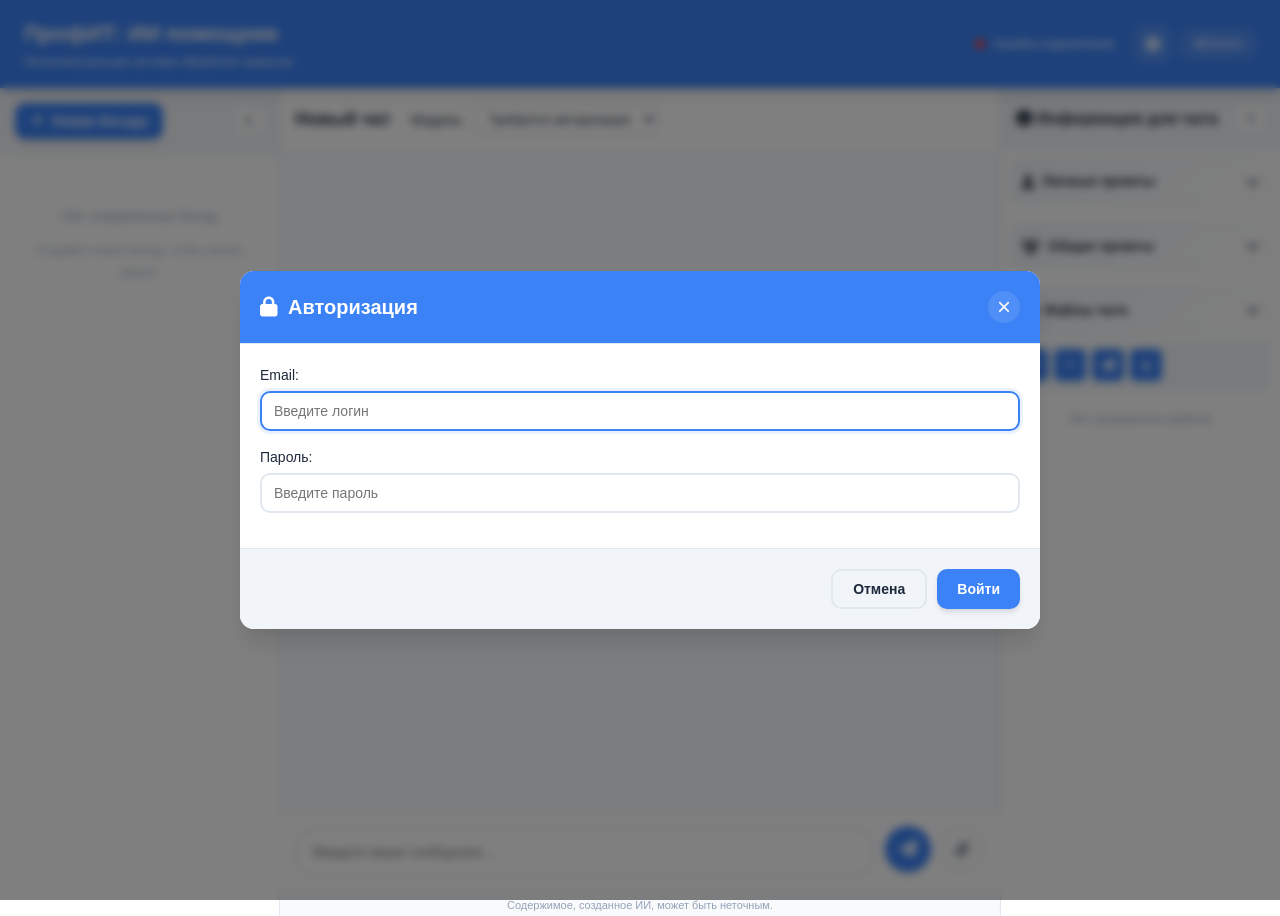
<file: index.html>
<!DOCTYPE html>
<html lang="ru">
<head>
    <meta charset="UTF-8">
    <meta name="viewport" content="width=device-width, initial-scale=1.0">
    <title>ПрофИТ: ИИ помощник</title>
    <link rel="stylesheet" href="style.css">
    <link rel="stylesheet" href="https://cdnjs.cloudflare.com/ajax/libs/font-awesome/6.0.0/css/all.min.css">
    <script src="https://code.jquery.com/jquery-3.6.0.min.js"></script>
</head>
<body>
    <!-- Модальное окно авторизации -->
    <div id="authModal" class="modal-overlay">
        <div class="modal-content">
            <div class="modal-header">
                <h2><i class="fas fa-lock"></i> Авторизация</h2>
                <button class="close-btn" onclick="hideAuthModal()">&times;</button>
            </div>
            <div class="modal-body">
                <div class="form-group">
                    <label>Email:</label>
                    <input type="text" id="loginInput" class="form-input" placeholder="Введите логин">
                </div>
                <div class="form-group">
                    <label>Пароль:</label>
                    <input type="password" id="passwordInput" class="form-input" placeholder="Введите пароль">
                </div>
                <div id="authMessage" class="auth-message" style="display: none;"></div>
            </div>
            <div class="modal-footer">
                <button class="btn btn-secondary" onclick="hideAuthModal()">Отмена</button>
                <button class="btn btn-primary" onclick="performLogin()">Войти</button>
            </div>
        </div>
    </div>

    <!-- Модальное окно удаления чата -->
    <div id="deleteModal" class="modal-overlay">
        <div class="modal-content">
            <div class="modal-header">
                <h2><i class="fas fa-trash-alt"></i> Удаление чата</h2>
                <button class="close-btn" onclick="hideDeleteModal()">&times;</button>
            </div>
            <div class="modal-body">
                <p>Вы уверены, что хотите удалить чат <strong id="deleteChatName"></strong>?</p>
                <p class="warning-text">Это действие нельзя отменить.</p>
            </div>
            <div class="modal-footer">
                <button class="btn btn-secondary" onclick="hideDeleteModal()">Отмена</button>
                <button class="btn btn-danger" onclick="confirmDeleteChat()">Удалить</button>
            </div>
        </div>
    </div>

    <!-- Модальное окно настроек -->
    <div id="settingsModal" class="modal-overlay">
        <div class="modal-content">
            <div class="modal-header">
                <h2><i class="fas fa-cog"></i> Настройки системы</h2>
                <button class="close-btn" onclick="closeSettings()">&times;</button>
            </div>
            <div class="modal-body">
                <div class="settings-section">
                    <h3>Внешний вид</h3>
                    <div class="form-group">
                        <label>Тема интерфейса:</label>
                        <div class="theme-switcher-inline">
                            <button id="lightThemeBtnSettings" class="theme-btn-inline active" onclick="setTheme('light')">
                                <i class="fas fa-sun"></i> Светлая
                            </button>
                            <button id="darkThemeBtnSettings" class="theme-btn-inline" onclick="setTheme('dark')">
                                <i class="fas fa-moon"></i> Темная
                            </button>
                        </div>
                    </div>
                    <div class="form-group">
                        <label>Размер шрифта:</label>
                        <div class="slider-container">
                            <span>14px</span>
                            <input type="range" class="slider" min="12" max="20" value="14" oninput="document.documentElement.style.setProperty('--font-size', this.value + 'px')">
                            <span>20px</span>
                        </div>
                    </div>
                </div>
                <div class="settings-section">
                    <h3>Параметры модели</h3>
                    <p>Настройте параметры генерации для каждой модели</p>
                    <div id="serverSettingsContainer">Загрузка настроек с сервера...</div>
                </div>
            </div>
            <div class="modal-footer">
                <button class="btn btn-primary" onclick="saveServerSettings()">Сохранить параметры модели</button>
                <button class="btn btn-secondary" onclick="closeSettings()">Закрыть</button>
            </div>
        </div>
    </div>

    <header class="header">
        <div class="header-left">
            <div class="logo">
                <h1>ПрофИТ: ИИ помощник</h1>
                <div class="subtitle">Интеллектуальная система обработки запросов</div>
            </div>
        </div>
        <div class="header-right">
            <div class="status">
                <div class="status-indicator" id="statusIndicator"></div>
                <span class="status-text" id="statusText">Загрузка...</span>
            </div>
            <div class="header-controls">
                <button class="settings-btn" onclick="showSettings()" title="Настройки">
                    <i class="fas fa-cog"></i>
                </button>
                <div id="authInfo"></div>
            </div>
        </div>
    </header>

    <div class="main-container">
        <!-- Боковая панель чатов -->
        <aside class="sidebar" id="sidebar">
            <div class="sidebar-header">
                <button class="new-chat-btn" onclick="createNewChat()">
                    <i class="fas fa-plus"></i> Новая беседа
                </button>
                <div class="header-buttons">
                    <button class="collapse-sidebar-btn" onclick="toggleChatsSidebar()">
                        <i class="fas fa-chevron-left"></i>
                    </button>
                </div>
            </div>
            <div class="chats-container">
                <div id="emptyChatsMessage" class="empty-chats">
                    <p>Нет сохраненных бесед</p>
                    <small>Создайте новую беседу, чтобы начать диалог</small>
                </div>
                <div id="chatsList" class="chats-list"></div>
            </div>
        </aside>

        <!-- Основная область чата -->
        <main class="chat-main">
            <div class="chat-header">
                <div class="chat-title-section">
                    <h2 id="currentChatTitle">Новый чат</h2>
                    <div class="model-selector">
                        <label for="modelSelect">Модель:</label>
                        <select id="modelSelect" class="model-select">
                            <option value="">Загрузка моделей...</option>
                        </select>
                    </div>
                </div>
                <div class="chat-actions">
                    <button class="action-btn" onclick="clearChat()" title="Очистить чат">
                        <i class="fas fa-broom"></i>
                    </button>
                    <button class="action-btn" onclick="exportChat()" title="Экспорт чата">
                        <i class="fas fa-download"></i>
                    </button>
                </div>
            </div>

            <div class="chat-container">
                <div class="messages-container" id="chatContainer"></div>
                
                <!-- Превью файлов -->
                <div id="filePreview" class="file-preview" style="display: none;"></div>

                <div class="input-container">
                    <div class="input-area">
                        <textarea id="messageInput" class="message-input" placeholder="Введите ваше сообщение..." rows="1"></textarea>
                        <div class="input-buttons-right">
                            <button class="send-btn" id="sendButton" onclick="sendMessage()">
                                <i class="fas fa-paper-plane"></i>
                            </button>
                            <button class="attach-btn" onclick="attachFile()" title="Прикрепить файл">
                                <i class="fas fa-paperclip"></i>
                            </button>
                        </div>
                    </div>
                </div>
<div class="input-disclaimer">
        Содержимое, созданное ИИ, может быть неточным.
    </div>

            </div>
        </main>

    <!-- Боковая панель промтов -->
<aside class="prompts-sidebar" id="promptsSidebar">
    <div class="prompts-header">
        <h3><i class="fas fa-info-circle"></i> Информация для чата</h3>
        <div class="header-buttons">
            <button class="collapse-prompts-btn" onclick="togglePromptsSidebar()">
                <i class="fas fa-chevron-right"></i>
            </button>
        </div>
    </div>
    <div class="prompts-container">
        <!-- Личные промты (свернуты по умолчанию) -->
        <div class="prompts-section">
            <div class="section-header" onclick="toggleSection('personal')">
                <h4><i class="fas fa-user"></i> Личные промты</h4>
                <i class="fas fa-chevron-down"></i>
            </div>
            <div id="personalPrompts" class="prompts-list" style="display:none;">
                <!-- Сюда рендерятся промты -->
            </div>
        </div>

        <!-- Общие промты (свернуты по умолчанию) -->
        <div class="prompts-section">
            <div class="section-header" onclick="toggleSection('shared')">
                <h4><i class="fas fa-users"></i> Общие промты</h4>
                <i class="fas fa-chevron-down"></i>
            </div>
            <div id="sharedPrompts" class="prompts-list" style="display:none;">
                <!-- Сюда рендерятся промты -->
            </div>
        </div>

        <!-- Файлы чата -->
        <div class="prompts-section">
            <div class="section-header" onclick="toggleSection('files')">
                   
        <h4><i class="fas fa-folder"></i> Файлы чата</h4>
        <i class="fas fa-chevron-down"></i>
    </div>
    
    <!-- Кнопки управления (синие, без градиента, над списком) -->
    <div class="chat-files-actions">
        <button class="chat-file-btn btn-add" id="addChatFilesBtn" title="Загрузить новые файлы">
            <i class="fas fa-plus"></i>
        </button>
        <button class="chat-file-btn btn-delete" id="deleteChatFilesBtn" title="Удалить выбранные">
            <i class="fas fa-minus"></i>
        </button>
        <button class="chat-file-btn btn-send" id="sendChatFilesBtn" title="Прикрепить к сообщению">
            <i class="fas fa-paper-plane"></i>
        </button>
        <button class="chat-file-btn btn-download" id="downloadChatFilesBtn" title="Скачать выбранные">
            <i class="fas fa-arrow-down"></i>
        </button>
    </div>

    <!-- Список файлов -->
    <div id="chatFilesList" class="chat-files-list">
        <div class="empty-files"><p>Нет загруженных файлов</p></div>
    </div>
</div>

<!-- Скрытый инпут для выбора файлов -->
<input type="file" id="chatFileInput" multiple style="display:none;">
<!-- Скрытый инпут для файлов чата (правая панель) -->
<input type="file" id="chatFileInput" multiple style="display: none;">

    <script src="main.js"></script>
    <script src="auth.js"></script>
    <script src="server_api.js"></script>
    <script src="api_endpoints.js"></script>
    <script src="ui.js"></script>
    <script src="file_handlers.js"></script>
    <script src="chats.js"></script>
    <script src="prompts.js"></script>
    <script src="chat_functions.js"></script>
    <script src="settings.js"></script>
</body>
</html>
</file>
<file: style.css>
/* Базовые стили */
* {
    margin: 0;
    padding: 0;
    box-sizing: border-box;
}

:root {
    /* Современная цветовая палитра — СПЛОШНОЙ СИНИЙ */
    --primary-color: #3b82f6;
    --primary-dark: #2563eb;
    --primary-light: #60a5fa;
    --secondary-color: #06b6d4;
    --accent-color: #f59e0b;
    
    /* Фоновые цвета */
    --bg-primary: #f8fafc;
    --bg-secondary: #ffffff;
    --bg-tertiary: #f1f5f9;
    
    /* Текстовые цвета */
    --text-primary: #1e293b;
    --text-secondary: #64748b;
    --text-tertiary: #94a3b8;
    
    /* Границы и разделители */
    --border-color: #e2e8f0;
    --border-light: #f1f5f9;
    
    /* Сообщения — СПЛОШНОЙ СИНИЙ */
    --user-message-bg: #3b82f6;
    --assistant-message-bg: #ffffff;
    
    /* Тени */
    --shadow-sm: 0 1px 2px 0 rgba(0, 0, 0, 0.05);
    --shadow-md: 0 4px 6px -1px rgba(0, 0, 0, 0.1), 0 2px 4px -1px rgba(0, 0, 0, 0.06);
    --shadow-lg: 0 10px 15px -3px rgba(0, 0, 0, 0.1), 0 4px 6px -2px rgba(0, 0, 0, 0.05);
    --shadow-xl: 0 20px 25px -5px rgba(0, 0, 0, 0.1), 0 10px 10px -5px rgba(0, 0, 0, 0.04);
    
    /* Скругление углов */
    --radius-sm: 6px;
    --radius-md: 10px;
    --radius-lg: 14px;
    --radius-xl: 20px;
    
    /* Размеры шрифтов */
    --font-size: 14px;
    
    /* Переходы */
    --transition-fast: 150ms cubic-bezier(0.4, 0, 0.2, 1);
    --transition-base: 250ms cubic-bezier(0.4, 0, 0.2, 1);
    --transition-slow: 350ms cubic-bezier(0.4, 0, 0.2, 1);
}

/* Темная тема — современная */
body.dark-theme {
    --bg-primary: #0f172a;
    --bg-secondary: #1e293b;
    --bg-tertiary: #334155;
    --text-primary: #f1f5f9;
    --text-secondary: #cbd5e1;
    --text-tertiary: #94a3b8;
    --border-color: #334155;
    --border-light: #1e293b;
    --assistant-message-bg: #1e293b;
    --shadow-sm: 0 1px 2px 0 rgba(0, 0, 0, 0.3);
    --shadow-md: 0 4px 6px -1px rgba(0, 0, 0, 0.4), 0 2px 4px -1px rgba(0, 0, 0, 0.3);
    --shadow-lg: 0 10px 15px -3px rgba(0, 0, 0, 0.4), 0 4px 6px -2px rgba(0, 0, 0, 0.3);
}

body {
    font-family: 'Segoe UI', Tahoma, Geneva, Verdana, sans-serif;
    font-size: var(--font-size);
    line-height: 1.6;
    color: var(--text-primary);
    background-color: var(--bg-primary);
    height: 100vh;
    overflow: hidden;
}

/* Модальные окна */
.modal-overlay {
    display: none;
    position: fixed;
    top: 0;
    left: 0;
    width: 100%;
    height: 100%;
    background-color: rgba(0,0,0,0.5);
    backdrop-filter: blur(4px);
    z-index: 1000;
    justify-content: center;
    align-items: center;
}

.modal-content {
    background-color: var(--bg-secondary);
    border-radius: var(--radius-lg);
    width: 90%;
    max-width: 800px;
    max-height: 90vh;
    display: flex;
    flex-direction: column;
    overflow: hidden;
    box-shadow: var(--shadow-xl);
    animation: modalSlideIn 0.3s ease-out;
}

@keyframes modalSlideIn {
    from {
        opacity: 0;
        transform: translateY(-20px);
    }
    to {
        opacity: 1;
        transform: translateY(0);
    }
}

.dark-theme .modal-content {
    background-color: var(--bg-secondary);
}

.modal-header {
    padding: 20px;
    border-bottom: 1px solid var(--border-color);
    display: flex;
    justify-content: space-between;
    align-items: center;
    background-color: var(--primary-color);
    color: white;
}

.dark-theme .modal-header {
    background-color: var(--primary-dark);
}

.modal-header h2 {
    font-size: 20px;
    font-weight: 600;
    display: flex;
    align-items: center;
    gap: 10px;
}

.close-btn {
    background: rgba(255,255,255,0.1);
    border: none;
    font-size: 24px;
    color: white;
    cursor: pointer;
    padding: 0;
    width: 32px;
    height: 32px;
    display: flex;
    align-items: center;
    justify-content: center;
    border-radius: 50%;
    transition: all var(--transition-fast);
}

.close-btn:hover {
    background: rgba(255,255,255,0.2);
    transform: rotate(90deg);
}

.modal-body {
    padding: 20px;
    flex: 1;
    overflow-y: auto;
}

.form-group {
    margin-bottom: 15px;
}

.form-group label {
    display: block;
    margin-bottom: 5px;
    font-weight: 500;
    color: var(--text-primary);
}

.form-input {
    width: 100%;
    padding: 10px 12px;
    border: 2px solid var(--border-color);
    border-radius: var(--radius-md);
    font-size: 14px;
    font-family: inherit;
    transition: all var(--transition-fast);
    background-color: var(--bg-secondary);
    color: var(--text-primary);
}

.dark-theme .form-input {
    background-color: var(--bg-tertiary);
    border-color: var(--border-color);
    color: var(--text-primary);
}

.form-input:focus {
    outline: none;
    border-color: var(--primary-color);
    box-shadow: 0 0 0 3px rgba(59, 130, 246, 0.1);
}

.modal-footer {
    padding: 20px;
    border-top: 1px solid var(--border-color);
    display: flex;
    justify-content: flex-end;
    gap: 10px;
    background-color: var(--bg-tertiary);
}

.dark-theme .modal-footer {
    background-color: var(--bg-tertiary);
}

.btn {
    padding: 10px 20px;
    border-radius: var(--radius-md);
    font-size: 14px;
    cursor: pointer;
    border: none;
    transition: all var(--transition-fast);
    font-weight: 600;
    display: inline-flex;
    align-items: center;
    gap: 8px;
}

.btn-primary {
    background-color: var(--primary-color);
    color: white;
    box-shadow: var(--shadow-md);
}

.btn-primary:hover {
    transform: translateY(-2px);
    box-shadow: var(--shadow-lg);
    background-color: var(--primary-dark);
}

.btn-secondary {
    background-color: var(--bg-tertiary);
    color: var(--text-primary);
    border: 2px solid var(--border-color);
}

.dark-theme .btn-secondary {
    background-color: var(--bg-tertiary);
    color: var(--text-primary);
}

.btn-secondary:hover {
    background-color: var(--border-light);
    transform: translateY(-1px);
}

.btn-danger {
    background-color: #ef4444;
    color: white;
    box-shadow: var(--shadow-md);
}

.btn-danger:hover {
    transform: translateY(-2px);
    box-shadow: var(--shadow-lg);
    background-color: #dc2626;
}

.auth-message {
    padding: 10px;
    border-radius: var(--radius-md);
    margin-top: 10px;
    font-size: 14px;
    animation: slideIn 0.3s ease-out;
}

@keyframes slideIn {
    from {
        opacity: 0;
        transform: translateX(-10px);
    }
    to {
        opacity: 1;
        transform: translateX(0);
    }
}

.error-message {
    background-color: #fee2e2;
    color: #dc2626;
    border: 1px solid #fecaca;
}

.dark-theme .error-message {
    background-color: #450a0a;
    color: #fca5a5;
    border-color: #7f1d1d;
}

.success-message {
    background-color: #dcfce7;
    color: #16a34a;
    border: 1px solid #bbf7d0;
}

.dark-theme .success-message {
    background-color: #052e16;
    color: #86efac;
    border-color: #166534;
}

/* Шапка — СПЛОШНОЙ СИНИЙ */
.header {
    background-color: var(--primary-color);
    color: white;
    padding: 16px 24px;
    display: flex;
    justify-content: space-between;
    align-items: center;
    box-shadow: var(--shadow-lg);
    position: sticky;
    top: 0;
    z-index: 100;
    flex-shrink: 0;
}

.dark-theme .header {
    background-color: var(--primary-dark);
}

.header-left {
    display: flex;
    align-items: center;
    gap: 15px;
}

.logo h1 {
    font-size: 22px;
    font-weight: 700;
    margin-bottom: 2px;
    text-shadow: 0 2px 4px rgba(0,0,0,0.1);
}

.subtitle {
    font-size: 12px;
    opacity: 0.9;
}

.header-right {
    display: flex;
    align-items: center;
    gap: 20px;
}

.header-controls {
    display: flex;
    align-items: center;
    gap: 10px;
}

.settings-btn {
    background: rgba(255,255,255,0.1);
    border: 1px solid rgba(255,255,255,0.3);
    color: white;
    padding: 8px;
    border-radius: var(--radius-md);
    cursor: pointer;
    font-size: 16px;
    transition: all var(--transition-fast);
    display: flex;
    align-items: center;
    justify-content: center;
    width: 36px;
    height: 36px;
}

.settings-btn:hover {
    background: rgba(255,255,255,0.2);
    transform: rotate(30deg);
}

/* Стили для выпадающего меню пользователя */
.user-dropdown {
    position: relative;
}

.user-dropdown-btn {
    background: rgba(255,255,255,0.1);
    border: 1px solid rgba(255,255,255,0.3);
    color: white;
    padding: 6px 12px;
    border-radius: var(--radius-md);
    cursor: pointer;
    font-size: 12px;
    display: flex;
    align-items: center;
    gap: 8px;
    transition: all var(--transition-fast);
    min-width: 120px;
}

.user-dropdown-btn:hover {
    background: rgba(255,255,255,0.2);
}

.dropdown-arrow {
    font-size: 10px;
    transition: transform var(--transition-fast);
    margin-left: auto;
}

.user-dropdown-menu.show .dropdown-arrow {
    transform: rotate(180deg);
}

.user-dropdown-menu {
    position: absolute;
    top: 100%;
    right: 0;
    background-color: var(--bg-secondary);
    border-radius: var(--radius-md);
    box-shadow: var(--shadow-xl);
    min-width: 200px;
    z-index: 1000;
    display: none;
    margin-top: 5px;
    overflow: hidden;
    animation: dropdownSlide 0.2s ease-out;
}

@keyframes dropdownSlide {
    from {
        opacity: 0;
        transform: translateY(-10px);
    }
    to {
        opacity: 1;
        transform: translateY(0);
    }
}

.dark-theme .user-dropdown-menu {
    background-color: var(--bg-secondary);
    border: 1px solid var(--border-color);
}

.user-dropdown-menu.show {
    display: block;
}

.dropdown-item {
    padding: 10px 15px;
    cursor: pointer;
    transition: all var(--transition-fast);
    display: flex;
    align-items: center;
    gap: 10px;
    font-size: 13px;
    color: var(--text-primary);
}

.dark-theme .dropdown-item {
    color: var(--text-primary);
}

.dropdown-item:hover {
    background-color: var(--bg-tertiary);
    padding-left: 18px;
}

.dark-theme .dropdown-item:hover {
    background-color: var(--bg-tertiary);
}

.dropdown-item i {
    width: 16px;
    text-align: center;
}

.dropdown-divider {
    height: 1px;
    background-color: var(--border-color);
    margin: 5px 0;
}

.dark-theme .dropdown-divider {
    background-color: var(--border-color);
}

.logout-item {
    color: #ef4444;
}

.dark-theme .logout-item {
    color: #f87171;
}

.login-btn, .logout-btn {
    background: rgba(255,255,255,0.1);
    border: 1px solid rgba(255,255,255,0.3);
    color: white;
    padding: 6px 12px;
    border-radius: var(--radius-md);
    cursor: pointer;
    font-size: 12px;
    transition: all var(--transition-fast);
}

.login-btn:hover, .logout-btn:hover {
    background: rgba(255,255,255,0.2);
}

.status {
    display: flex;
    align-items: center;
    gap: 8px;
    font-size: 12px;
}

.status-indicator {
    width: 10px;
    height: 10px;
    border-radius: 50%;
    background-color: #10b981;
    animation: pulse 2s infinite;
    box-shadow: 0 0 0 0 rgba(16, 185, 129, 0.7);
}

.status-indicator.offline {
    background-color: #ef4444;
    animation: none;
    box-shadow: none;
}

@keyframes pulse {
    0% { 
        opacity: 1;
        box-shadow: 0 0 0 0 rgba(16, 185, 129, 0.7);
    }
    50% { 
        opacity: 0.8;
        box-shadow: 0 0 0 8px rgba(16, 185, 129, 0);
    }
    100% { 
        opacity: 1;
        box-shadow: 0 0 0 0 rgba(16, 185, 129, 0);
    }
}

/* Основной контейнер */
.main-container {
    display: flex;
    flex: 1;
    height: calc(100vh - 72px);
    overflow: hidden;
}

/* Боковые панели */
.sidebar, .prompts-sidebar {
    width: 280px;
    background-color: var(--bg-secondary);
    border-right: 1px solid var(--border-color);
    display: flex;
    flex-direction: column;
    transition: all var(--transition-base);
    overflow: hidden;
    flex-shrink: 0;
    box-shadow: var(--shadow-sm);
}

.dark-theme .sidebar,
.dark-theme .prompts-sidebar {
    background-color: var(--bg-secondary);
    border-color: var(--border-color);
}

.prompts-sidebar {
    border-right: none;
    border-left: 1px solid var(--border-color);
}

/* Стили для кнопок скрытия панелей */
.sidebar-header, .prompts-header {
    display: flex;
    justify-content: space-between;
    align-items: center;
    padding: 15px;
    border-bottom: 1px solid var(--border-color);
    background-color: var(--bg-tertiary);
}

.dark-theme .sidebar-header,
.dark-theme .prompts-header {
    border-color: var(--border-color);
    background-color: var(--bg-tertiary);
}

.header-buttons {
    display: flex;
    align-items: center;
    gap: 8px;
}

.collapse-sidebar-btn, .collapse-prompts-btn {
    background: var(--bg-secondary);
    border: 1px solid var(--border-color);
    color: var(--text-secondary);
    cursor: pointer;
    width: 30px;
    height: 30px;
    border-radius: var(--radius-sm);
    display: flex;
    align-items: center;
    justify-content: center;
    font-size: 14px;
    transition: all var(--transition-fast);
}

.dark-theme .collapse-sidebar-btn,
.dark-theme .collapse-prompts-btn {
    border-color: var(--border-color);
    color: var(--text-secondary);
    background: var(--bg-tertiary);
}

.collapse-sidebar-btn:hover, .collapse-prompts-btn:hover {
    background-color: var(--primary-color);
    color: white;
    border-color: var(--primary-color);
    transform: scale(1.1);
}

.dark-theme .collapse-sidebar-btn:hover,
.dark-theme .collapse-prompts-btn:hover {
    background-color: var(--primary-color);
    color: white;
}

.new-chat-btn {
    background-color: var(--primary-color);
    color: white;
    border: none;
    padding: 10px 16px;
    border-radius: var(--radius-md);
    cursor: pointer;
    font-size: 14px;
    display: flex;
    align-items: center;
    gap: 8px;
    transition: all var(--transition-fast);
    font-weight: 600;
    box-shadow: var(--shadow-md);
}

.new-chat-btn:hover {
    transform: translateY(-2px);
    box-shadow: var(--shadow-lg);
    background-color: var(--primary-dark);
}

/* Список чатов */
.chats-container, .prompts-container {
    flex: 1;
    overflow-y: auto;
    padding: 10px;
}

.chats-container::-webkit-scrollbar, .prompts-container::-webkit-scrollbar {
    width: 6px;
}

.chats-container::-webkit-scrollbar-track, .prompts-container::-webkit-scrollbar-track {
    background: var(--bg-tertiary);
    border-radius: var(--radius-sm);
}

.chats-container::-webkit-scrollbar-thumb, .prompts-container::-webkit-scrollbar-thumb {
    background: var(--border-color);
    border-radius: var(--radius-sm);
}

.chats-container::-webkit-scrollbar-thumb:hover, .prompts-container::-webkit-scrollbar-thumb:hover {
    background: var(--text-tertiary);
}

.empty-chats, .empty-prompts {
    text-align: center;
    padding: 40px 20px;
    color: var(--text-tertiary);
}

.dark-theme .empty-chats,
.dark-theme .empty-prompts {
    color: var(--text-tertiary);
}

.empty-chats p, .empty-prompts p {
    margin-bottom: 10px;
}

.chats-list {
    display: flex;
    flex-direction: column;
    gap: 8px;
}

.chat-item {
    padding: 12px;
    border-radius: var(--radius-md);
    cursor: pointer;
    transition: all var(--transition-fast);
    border: 2px solid transparent;
    background-color: var(--bg-secondary);
    box-shadow: var(--shadow-sm);
}

.dark-theme .chat-item {
    border-color: var(--border-color);
    background-color: var(--bg-secondary);
}

.chat-item:hover {
    background-color: var(--bg-tertiary);
    transform: translateX(4px);
    box-shadow: var(--shadow-md);
}

.dark-theme .chat-item:hover {
    background-color: var(--bg-tertiary);
}

.chat-item.active {
    background-color: rgba(59, 130, 246, 0.1);
    border-color: var(--primary-color);
    box-shadow: var(--shadow-md);
}

.dark-theme .chat-item.active {
    background-color: rgba(59, 130, 246, 0.2);
    border-color: var(--primary-light);
}

.chat-item-content {
    flex: 1;
}

.chat-title {
    font-weight: 600;
    margin-bottom: 4px;
    font-size: 14px;
    color: var(--text-primary);
}

.chat-preview {
    font-size: 12px;
    color: var(--text-secondary);
    margin-bottom: 4px;
    overflow: hidden;
    text-overflow: ellipsis;
    white-space: nowrap;
}

.dark-theme .chat-preview {
    color: var(--text-secondary);
}

.chat-date {
    font-size: 11px;
    color: var(--text-tertiary);
}

.chat-actions {
    display: flex;
    gap: 5px;
    opacity: 0;
    transition: opacity var(--transition-fast);
}

.chat-item:hover .chat-actions {
    opacity: 1;
}

.chat-action-btn {
    background: none;
    border: none;
    color: var(--text-secondary);
    cursor: pointer;
    font-size: 12px;
    padding: 2px 6px;
    border-radius: var(--radius-sm);
    transition: all var(--transition-fast);
}

.chat-action-btn:hover {
    background-color: var(--bg-tertiary);
    transform: scale(1.1);
}

.dark-theme .chat-action-btn:hover {
    background-color: var(--bg-tertiary);
}

.chat-action-btn.delete:hover {
    background-color: #fee2e2;
    color: #ef4444;
}

.dark-theme .chat-action-btn.delete:hover {
    background-color: #450a0a;
    color: #f87171;
}

/* Основной чат */
.chat-main {
    flex: 1;
    display: flex;
    flex-direction: column;
    overflow: hidden;
    min-width: 0;
}

.chat-header {
    padding: 15px;
    border-bottom: 1px solid var(--border-color);
    display: flex;
    justify-content: space-between;
    align-items: center;
    background-color: var(--bg-secondary);
    flex-shrink: 0;
    box-shadow: var(--shadow-sm);
}

.dark-theme .chat-header {
    background-color: var(--bg-secondary);
    border-color: var(--border-color);
}

.chat-title-section {
    display: flex;
    align-items: center;
    gap: 20px;
}

.chat-title-section h2 {
    font-size: 18px;
    font-weight: 600;
    color: var(--text-primary);
}

.model-selector {
    display: flex;
    align-items: center;
    gap: 8px;
}

.model-select {
    padding: 6px 10px;
    border: 2px solid var(--border-color);
    border-radius: var(--radius-md);
    background-color: var(--bg-secondary);
    font-size: 13px;
    min-width: 150px;
    color: var(--text-primary);
    transition: all var(--transition-fast);
}

.dark-theme .model-select {
    background-color: var(--bg-tertiary);
    border-color: var(--border-color);
    color: var(--text-primary);
}

.model-select:focus {
    outline: none;
    border-color: var(--primary-color);
    box-shadow: 0 0 0 3px rgba(59, 130, 246, 0.1);
}

.chat-actions {
    display: flex;
    gap: 8px;
}

.action-btn {
    background: var(--bg-secondary);
    border: 1px solid var(--border-color);
    color: var(--text-secondary);
    cursor: pointer;
    padding: 6px 10px;
    border-radius: var(--radius-md);
    font-size: 14px;
    transition: all var(--transition-fast);
}

.dark-theme .action-btn {
    border-color: var(--border-color);
    color: var(--text-secondary);
    background: var(--bg-tertiary);
}

.action-btn:hover {
    background-color: var(--primary-color);
    color: white;
    border-color: var(--primary-color);
    transform: translateY(-2px);
    box-shadow: var(--shadow-md);
}

/* Контейнер сообщений */
.chat-container {
    flex: 1;
    display: flex;
    flex-direction: column;
    overflow: hidden;
    background-color: var(--bg-primary);
}

.dark-theme .chat-container {
    background-color: var(--bg-primary);
}

.messages-container {
    flex: 1;
    overflow-y: auto;
    padding: 20px;
    display: flex;
    flex-direction: column;
    gap: 20px;
}

.messages-container::-webkit-scrollbar {
    width: 8px;
}

.messages-container::-webkit-scrollbar-track {
    background: var(--bg-primary);
    border-radius: var(--radius-sm);
}

.messages-container::-webkit-scrollbar-thumb {
    background: var(--border-color);
    border-radius: var(--radius-sm);
}

.messages-container::-webkit-scrollbar-thumb:hover {
    background: var(--text-tertiary);
}

/* Превью файлов */
.file-preview {
    padding: 10px 20px;
    background-color: var(--bg-secondary);
    border-top: 1px solid var(--border-color);
    border-bottom: 1px solid var(--border-color);
    display: flex;
    flex-wrap: wrap;
    gap: 10px;
    max-height: 100px;
    overflow-y: auto;
}

.dark-theme .file-preview {
    background-color: var(--bg-secondary);
    border-color: var(--border-color);
}

.file-preview-item {
    background: linear-gradient(135deg, var(--bg-tertiary) 0%, var(--bg-secondary) 100%);
    padding: 6px 12px;
    border-radius: 16px;
    font-size: 13px;
    display: flex;
    align-items: center;
    gap: 8px;
    border: 1px solid var(--border-color);
    box-shadow: var(--shadow-sm);
    transition: all var(--transition-fast);
}

.dark-theme .file-preview-item {
    background: linear-gradient(135deg, var(--bg-tertiary) 0%, var(--bg-secondary) 100%);
    border-color: var(--border-color);
}

.file-preview-item:hover {
    transform: translateY(-2px);
    box-shadow: var(--shadow-md);
}

.file-preview-name {
    max-width: 150px;
    overflow: hidden;
    text-overflow: ellipsis;
    white-space: nowrap;
}

.file-preview-remove {
    background: none;
    border: none;
    color: #ef4444;
    cursor: pointer;
    font-size: 14px;
    padding: 0;
    width: 18px;
    height: 18px;
    display: flex;
    align-items: center;
    justify-content: center;
    border-radius: 50%;
    transition: all var(--transition-fast);
}

.file-preview-remove:hover {
    background-color: rgba(239, 68, 68, 0.1);
    transform: scale(1.2);
}

/* Поле ввода */
.input-container {
    padding: 15px;
    background-color: var(--bg-secondary);
    flex-shrink: 0;
    border-top: 1px solid var(--border-color);
    box-shadow: var(--shadow-sm);
}

.dark-theme .input-container {
    background-color: var(--bg-secondary);
    border-color: var(--border-color);
}

.input-area {
    display: flex;
    gap: 10px;
    align-items: flex-end;
}

.input-buttons-right {
    display: flex;
    gap: 8px;
    align-items: center;
    margin-bottom: 5px;
}

.message-input {
    flex: 1;
    padding: 12px 16px;
    border: 2px solid var(--border-color);
    border-radius: var(--radius-xl);
    font-size: 14px;
    font-family: inherit;
    resize: none;
    max-height: 120px;
    min-height: 46px;
    line-height: 1.5;
    transition: all var(--transition-fast);
    background-color: var(--bg-secondary);
    color: var(--text-primary);
}

.dark-theme .message-input {
    background-color: var(--bg-tertiary);
    border-color: var(--border-color);
    color: var(--text-primary);
}

.message-input:focus {
    outline: none;
    border-color: var(--primary-color);
    box-shadow: 0 0 0 4px rgba(59, 130, 246, 0.1);
}

.send-btn {
    background-color: var(--primary-color);
    color: white;
    border: none;
    width: 46px;
    height: 46px;
    border-radius: 50%;
    cursor: pointer;
    font-size: 18px;
    transition: all var(--transition-fast);
    flex-shrink: 0;
    box-shadow: var(--shadow-md);
}

.send-btn:hover:not(:disabled) {
    transform: translateY(-2px) scale(1.05);
    box-shadow: var(--shadow-lg);
    background-color: var(--primary-dark);
}

.send-btn:disabled {
    background-color: var(--text-tertiary);
    cursor: not-allowed;
    opacity: 0.6;
}

.dark-theme .send-btn:disabled {
    background-color: var(--text-tertiary);
}

.attach-btn {
    background: var(--bg-secondary);
    border: 2px solid var(--border-color);
    color: var(--text-secondary);
    cursor: pointer;
    padding: 8px;
    border-radius: 50%;
    font-size: 16px;
    transition: all var(--transition-fast);
    display: flex;
    align-items: center;
    justify-content: center;
    width: 46px;
    height: 46px;
    flex-shrink: 0;
}

.dark-theme .attach-btn {
    border-color: var(--border-color);
    color: var(--text-secondary);
    background: var(--bg-tertiary);
}

.attach-btn:hover {
    background-color: var(--primary-color);
    color: white;
    border-color: var(--primary-color);
    transform: rotate(30deg) scale(1.1);
}

/* Стили сообщений */
.message {
    display: flex;
    gap: 12px;
    max-width: 80%;
    animation: fadeIn 0.3s ease-in;
    position: relative;
}

@keyframes fadeIn {
    from { 
        opacity: 0; 
        transform: translateY(10px); 
    }
    to { 
        opacity: 1; 
        transform: translateY(0); 
    }
}

.user-message {
    align-self: flex-end;
    flex-direction: row-reverse;
}

.avatar {
    width: 32px;
    height: 32px;
    border-radius: 50%;
    display: flex;
    align-items: center;
    justify-content: center;
    font-size: 16px;
    flex-shrink: 0;
    box-shadow: var(--shadow-sm);
}

.user-avatar {
    background-color: var(--primary-light);
    color: white;
}

.assistant-avatar {
    background-color: #a78bfa;
    color: white;
}

.message-content {
    flex: 1;
    position: relative;
}

.message-bubble {
    padding: 12px 16px;
    border-radius: var(--radius-lg);
    line-height: 1.5;
    position: relative;
    font-size: 14px;
    word-wrap: break-word;
    overflow-wrap: break-word;
    box-shadow: var(--shadow-sm);
    transition: all var(--transition-fast);
}

.user-message .message-bubble {
    background-color: var(--user-message-bg);
    color: white;
    border-bottom-right-radius: 4px;
}

.assistant-message .message-bubble {
    background-color: var(--assistant-message-bg);
    color: var(--text-primary);
    border: 1px solid var(--border-color);
    border-bottom-left-radius: 4px;
}

.dark-theme .assistant-message .message-bubble {
    background-color: var(--assistant-message-bg);
    color: var(--text-primary);
    border-color: var(--border-color);
}

/* Кнопки под сообщениями */
.message-buttons {
    display: flex;
    gap: 8px;
    margin-top: 8px;
    justify-content: flex-end;
    opacity: 0;
    transition: opacity var(--transition-fast);
}

.message:hover .message-buttons {
    opacity: 1;
}

.message-copy-btn, .message-save-btn {
    background: rgba(255,255,255,0.9);
    border: 1px solid var(--border-color);
    border-radius: 12px;
    padding: 4px 8px;
    font-size: 11px;
    color: var(--text-secondary);
    cursor: pointer;
    display: flex;
    align-items: center;
    gap: 4px;
    white-space: nowrap;
    transition: all var(--transition-fast);
}

.dark-theme .message-copy-btn,
.dark-theme .message-save-btn {
    background: rgba(50,50,50,0.9);
    border-color: var(--border-color);
    color: var(--text-secondary);
}

.message-copy-btn:hover, .message-save-btn:hover {
    background: rgba(255,255,255,1);
    border-color: var(--primary-color);
    transform: translateY(-1px);
}

.dark-theme .message-copy-btn:hover,
.dark-theme .message-save-btn:hover {
    background: rgba(70,70,70,1);
    border-color: var(--primary-color);
}

.message-save-btn {
    background: rgba(255,248,225,0.9);
    border-color: #fbbf24;
}

.dark-theme .message-save-btn {
    background: rgba(60,60,40,0.9);
    border-color: #fbbf24;
}

.message-save-btn:hover {
    background: rgba(255,248,225,1);
}

.dark-theme .message-save-btn:hover {
    background: rgba(80,80,60,1);
}

/* Индикатор набора текста */
.typing-indicator {
    display: flex;
    gap: 4px;
    padding: 10px;
}

.typing-indicator span {
    width: 8px;
    height: 8px;
    border-radius: 50%;
    background-color: var(--text-secondary);
    animation: typing 1.4s infinite ease-in-out;
}

.dark-theme .typing-indicator span {
    background-color: var(--text-secondary);
}

.typing-indicator span:nth-child(1) { animation-delay: -0.32s; }
.typing-indicator span:nth-child(2) { animation-delay: -0.16s; }

@keyframes typing {
    0%, 80%, 100% { 
        transform: scale(0.8); 
        opacity: 0.5; 
    }
    40% { 
        transform: scale(1); 
        opacity: 1; 
    }
}

/* Секции промтов */
.prompts-section {
    margin-bottom: 20px;
}

.section-header {
    padding: 10px;
    background: linear-gradient(135deg, var(--bg-tertiary) 0%, var(--bg-secondary) 100%);
    border-radius: var(--radius-md);
    cursor: pointer;
    display: flex;
    justify-content: space-between;
    align-items: center;
    margin-bottom: 8px;
    transition: all var(--transition-fast);
    border: 1px solid var(--border-color);
}

.dark-theme .section-header {
    background: linear-gradient(135deg, var(--bg-tertiary) 0%, var(--bg-secondary) 100%);
    border-color: var(--border-color);
}

.section-header:hover {
    background: linear-gradient(135deg, var(--bg-secondary) 0%, var(--bg-tertiary) 100%);
    box-shadow: var(--shadow-sm);
}

.section-header h4 {
    font-size: 14px;
    font-weight: 600;
    display: flex;
    align-items: center;
    gap: 8px;
    color: var(--text-primary);
}

.prompts-list {
    padding-left: 10px;
}

.prompt-item {
    padding: 10px;
    border-radius: var(--radius-md);
    cursor: pointer;
    transition: all var(--transition-fast);
    border: 1px solid var(--border-color);
    margin-bottom: 8px;
    background-color: var(--bg-secondary);
    box-shadow: var(--shadow-sm);
}

.dark-theme .prompt-item {
    border-color: var(--border-color);
    background-color: var(--bg-secondary);
}

.prompt-item:hover {
    background-color: var(--bg-tertiary);
    transform: translateX(4px);
    box-shadow: var(--shadow-md);
}

.dark-theme .prompt-item:hover {
    background-color: var(--bg-tertiary);
}

.prompt-title {
    font-weight: 600;
    font-size: 13px;
    margin-bottom: 4px;
    color: var(--text-primary);
}

.prompt-content {
    font-size: 12px;
    color: var(--text-secondary);
    margin-bottom: 4px;
    overflow: hidden;
    text-overflow: ellipsis;
    white-space: nowrap;
}

.dark-theme .prompt-content {
    color: var(--text-secondary);
}

.prompt-date {
    font-size: 11px;
    color: var(--text-tertiary);
    display: flex;
    justify-content: space-between;
    align-items: center;
}

.prompt-actions {
    display: flex;
    gap: 5px;
}

.prompt-action-btn {
    background: none;
    border: none;
    color: var(--text-secondary);
    cursor: pointer;
    font-size: 12px;
    padding: 4px;
    border-radius: var(--radius-sm);
    transition: all var(--transition-fast);
    display: flex;
    align-items: center;
    justify-content: center;
    width: 24px;
    height: 24px;
}

.prompt-action-btn:hover {
    background-color: var(--bg-tertiary);
    transform: scale(1.1);
}

.dark-theme .prompt-action-btn:hover {
    background-color: var(--bg-tertiary);
}

.prompt-action-btn.delete-btn:hover {
    background-color: #fee2e2;
    color: #ef4444;
}

.dark-theme .prompt-action-btn.delete-btn:hover {
    background-color: #450a0a;
    color: #f87171;
}

/* Стили для админ-панели */
.admin-menu {
    display: flex;
    flex-direction: column;
    gap: 5px;
    padding: 10px;
}

.menu-item {
    padding: 12px 15px;
    border-radius: var(--radius-md);
    cursor: pointer;
    transition: all var(--transition-fast);
    display: flex;
    align-items: center;
    gap: 10px;
    font-size: 14px;
    color: var(--text-primary);
}

.dark-theme .menu-item {
    color: var(--text-primary);
}

.menu-item:hover {
    background-color: var(--bg-tertiary);
    transform: translateX(4px);
}

.dark-theme .menu-item:hover {
    background-color: var(--bg-tertiary);
}

.menu-item.active {
    background-color: rgba(59, 130, 246, 0.1);
    color: var(--primary-color);
    font-weight: 500;
    border-left: 3px solid var(--primary-color);
}

.dark-theme .menu-item.active {
    background-color: rgba(59, 130, 246, 0.2);
    color: var(--primary-light);
}

.add-prompt-btn {
    background-color: var(--bg-tertiary);
    border: 1px solid var(--border-color);
    color: var(--text-secondary);
    padding: 10px;
    border-radius: var(--radius-md);
    cursor: pointer;
    font-size: 14px;
    display: flex;
    align-items: center;
    justify-content: center;
    gap: 8px;
    margin-top: 10px;
    transition: all var(--transition-fast);
}

.dark-theme .add-prompt-btn {
    background-color: var(--bg-tertiary);
    border-color: var(--border-color);
    color: var(--text-secondary);
}

.add-prompt-btn:hover {
    background-color: var(--primary-color);
    color: white;
    border-color: var(--primary-color);
    transform: translateY(-2px);
    box-shadow: var(--shadow-md);
}

/* Стили для настроек */
.settings-section {
    margin-bottom: 20px;
    padding-bottom: 20px;
    border-bottom: 1px solid var(--border-color);
}

.dark-theme .settings-section {
    border-color: var(--border-color);
}

.settings-section:last-child {
    border-bottom: none;
    margin-bottom: 0;
    padding-bottom: 0;
}

.settings-section h3 {
    font-size: 16px;
    margin-bottom: 10px;
    color: var(--text-primary);
}

.dark-theme .settings-section h3 {
    color: var(--text-primary);
}

/* Стили для переключения темы в настройках */
.theme-switcher-inline {
    display: flex;
    gap: 10px;
    margin-top: 5px;
}

.theme-btn-inline {
    flex: 1;
    padding: 10px;
    border: 2px solid var(--border-color);
    border-radius: var(--radius-md);
    background-color: var(--bg-secondary);
    color: var(--text-primary);
    cursor: pointer;
    font-size: 14px;
    display: flex;
    align-items: center;
    justify-content: center;
    gap: 8px;
    transition: all var(--transition-fast);
}

.dark-theme .theme-btn-inline {
    background-color: var(--bg-tertiary);
    border-color: var(--border-color);
    color: var(--text-primary);
}

.theme-btn-inline:hover {
    background-color: var(--bg-tertiary);
    border-color: var(--primary-color);
    transform: translateY(-2px);
}

.dark-theme .theme-btn-inline:hover {
    background-color: var(--bg-tertiary);
    border-color: var(--primary-color);
}

.theme-btn-inline.active {
    background-color: var(--primary-color);
    color: white;
    border-color: var(--primary-color);
    box-shadow: var(--shadow-md);
}

.checkbox-group {
    display: flex;
    align-items: center;
    gap: 8px;
    margin: 5px 0;
}

.checkbox-group input[type="checkbox"] {
    width: 16px;
    height: 16px;
    accent-color: var(--primary-color);
}

.radio-group {
    display: flex;
    flex-direction: column;
    gap: 5px;
    margin: 5px 0;
}

.radio-group label {
    display: flex;
    align-items: center;
    gap: 8px;
    font-weight: normal;
    cursor: pointer;
}

.slider-container {
    display: flex;
    align-items: center;
    gap: 10px;
    margin-top: 5px;
}

.slider {
    flex: 1;
    height: 6px;
    border-radius: 3px;
    background: linear-gradient(to right, var(--border-color), var(--text-tertiary));
    outline: none;
    -webkit-appearance: none;
    appearance: none;
    cursor: pointer;
}

.dark-theme .slider {
    background: linear-gradient(to right, var(--border-color), var(--text-tertiary));
}

.slider::-webkit-slider-thumb {
    -webkit-appearance: none;
    width: 18px;
    height: 18px;
    border-radius: 50%;
    background: var(--primary-color);
    cursor: pointer;
    box-shadow: var(--shadow-md);
    transition: all var(--transition-fast);
}

.slider::-webkit-slider-thumb:hover {
    transform: scale(1.2);
    box-shadow: var(--shadow-lg);
}

.slider::-moz-range-thumb {
    width: 18px;
    height: 18px;
    border-radius: 50%;
    background: var(--primary-color);
    cursor: pointer;
    border: none;
    box-shadow: var(--shadow-md);
}

/* Утилиты */
.hidden {
    display: none !important;
}

/* Группировка чатов */
.chat-group-header {
    font-size: 12px;
    color: var(--text-tertiary);
    margin-top: 15px;
    margin-bottom: 5px;
    padding-left: 5px;
    font-weight: 600;
    text-transform: uppercase;
    letter-spacing: 0.5px;
}

.dark-theme .chat-group-header {
    color: var(--text-tertiary);
}

/* Группировка промтов */
.prompt-group-header {
    font-size: 11px;
    color: var(--text-tertiary);
    margin-top: 15px;
    margin-bottom: 5px;
    padding-left: 5px;
    text-transform: uppercase;
    letter-spacing: 0.5px;
    font-weight: 600;
}

.dark-theme .prompt-group-header {
    color: var(--text-tertiary);
}

/* Адаптивность для кнопок скрытия */
@media (max-width: 992px) {
    .collapse-sidebar-btn, .collapse-prompts-btn {
        display: none !important;
    }
    
    .sidebar, .prompts-sidebar {
        width: 280px !important;
    }

    .sidebar.collapsed, .prompts-sidebar.collapsed {
        transform: translateX(-100%);
    }

    .sidebar.open.collapsed {
        transform: translateX(0);
        width: 280px !important;
    }

    .sidebar.collapsed .sidebar-header,
    .prompts-sidebar.collapsed .prompts-header {
        flex-direction: row;
        justify-content: space-between;
    }

    .sidebar.collapsed .header-buttons {
        flex-direction: row;
    }

    .prompts-sidebar.collapsed .prompts-header h3 {
        writing-mode: horizontal-tb;
        transform: none;
    }

    .prompts-sidebar {
        display: none;
    }

    .message {
        max-width: 90%;
    }

    .input-buttons-right {
        flex-direction: column;
        gap: 5px;
    }
}

@media (max-width: 768px) {
    .header {
        flex-direction: column;
        gap: 10px;
        padding: 10px;
    }
    
    .header-left, .header-right {
        width: 100%;
        justify-content: space-between;
    }

    .header-controls {
        order: 1;
    }

    .auth-info {
        order: 2;
    }

    .status {
        order: 3;
    }

    .chat-title-section {
        flex-direction: column;
        align-items: flex-start;
        gap: 10px;
    }

    .model-selector {
        width: 100%;
    }

    .model-select {
        flex: 1;
    }

    .user-dropdown-btn {
        min-width: auto;
        padding: 6px 8px;
        font-size: 11px;
    }

    .user-dropdown-menu {
        min-width: 180px;
        right: -10px;
    }

    .sidebar {
        position: fixed;
        left: 0;
        top: 72px;
        height: calc(100vh - 72px);
        z-index: 100;
        transform: translateX(-100%);
        width: 280px !important;
    }

    .sidebar.open {
        transform: translateX(0);
    }

    .sidebar.collapsed {
        width: 280px !important;
    }

    .sidebar.collapsed .sidebar-header h3,
    .sidebar.collapsed .new-chat-btn,
    .sidebar.collapsed .chats-container {
        display: block !important;
    }

    .sidebar.collapsed .sidebar-header {
        justify-content: space-between;
        padding: 15px;
        flex-direction: row;
    }

    .sidebar.collapsed .header-buttons {
        flex-direction: row;
    }

    .input-area {
        flex-direction: column;
    }

    .input-buttons-right {
        flex-direction: row;
        align-self: flex-end;
        margin-top: 8px;
    }
}

.prompt-applied-notification {
    position: fixed;
    bottom: 80px;
    right: 20px;
    background-color: #10b981;
    color: white;
    padding: 12px 20px;
    border-radius: var(--radius-md);
    display: flex;
    align-items: center;
    gap: 10px;
    box-shadow: var(--shadow-xl);
    z-index: 1000;
    animation: slideInRight 0.3s ease-out;
    max-width: 350px;
}

.dark-theme .prompt-applied-notification {
    background-color: #10b981;
}

.prompt-applied-notification i {
    font-size: 18px;
}

@keyframes slideInRight {
    from {
        transform: translateX(100%);
        opacity: 0;
    }
    to {
        transform: translateX(0);
        opacity: 1;
    }
}

@keyframes slideOutRight {
    from {
        transform: translateX(0);
        opacity: 1;
    }
    to {
        transform: translateX(100%);
        opacity: 0;
    }
}

/* Стили для подсказок (тултипов) */
.server-setting-field label[title] {
    position: relative;
}

.server-setting-field label[title]:hover::after {
    content: attr(title);
    position: absolute;
    left: 0;
    top: 100%;
    background-color: var(--text-primary);
    color: white;
    padding: 10px 14px;
    border-radius: var(--radius-md);
    font-size: 13px;
    white-space: pre-wrap;
    max-width: 400px;
    z-index: 1000;
    margin-top: 8px;
    box-shadow: var(--shadow-xl);
    pointer-events: none;
    line-height: 1.5;
    border: 1px solid var(--border-color);
}

.dark-theme .server-setting-field label[title]:hover::after {
    background-color: var(--text-primary);
    border: 1px solid var(--border-color);
}

/* Стили для булевых полей в настройках */
.checkbox-field {
    padding: 8px 12px;
    background-color: var(--bg-tertiary);
    border-radius: var(--radius-md);
    transition: all var(--transition-fast);
}

.dark-theme .checkbox-field {
    background-color: var(--bg-tertiary);
}

.checkbox-field:hover {
    background-color: var(--border-light);
    transform: translateX(4px);
}

.dark-theme .checkbox-field:hover {
    background-color: var(--border-light);
}

.checkbox-field label {
    cursor: pointer;
    display: flex;
    align-items: center;
    gap: 10px;
}

.checkbox-field input[type="checkbox"] {
    width: 18px;
    height: 18px;
    cursor: pointer;
    accent-color: var(--primary-color);
}

.checkbox-field .setting-label {
    font-weight: 500;
    color: var(--text-primary);
    cursor: pointer;
    user-select: none;
}

.dark-theme .checkbox-field .setting-label {
    color: var(--text-primary);
}

/* Улучшенные стили для полей ввода в настройках */
.server-setting-field .setting-input:not(.setting-id) {
    width: 100%;
    padding: 10px 12px;
    border: 2px solid var(--border-color);
    border-radius: var(--radius-md);
    font-size: 14px;
    font-family: inherit;
    transition: all var(--transition-fast);
    background-color: var(--bg-secondary);
    color: var(--text-primary);
}

.dark-theme .server-setting-field .setting-input:not(.setting-id) {
    background-color: var(--bg-tertiary);
    border-color: var(--border-color);
    color: var(--text-primary);
}

.server-setting-field .setting-input:not(.setting-id):focus {
    outline: none;
    border-color: var(--primary-color);
    box-shadow: 0 0 0 3px rgba(59, 130, 246, 0.1);
}

/* Стили для полей с текстом (стоп-токены) */
.server-setting-field .setting-input.setting-stop {
    font-family: monospace;
    font-size: 13px;
}

/* Стили для иконок файлов */
.file-preview-icon {
    font-size: 14px;
}

.file-preview-name {
    max-width: 150px;
    overflow: hidden;
    text-overflow: ellipsis;
    white-space: nowrap;
}

.file-preview-size {
    color: var(--text-secondary);
    font-size: 12px;
    white-space: nowrap;
}

.file-preview-remove {
    background: none;
    border: none;
    color: #ef4444;
    cursor: pointer;
    font-size: 16px;
    padding: 0;
    width: 20px;
    height: 20px;
    display: flex;
    align-items: center;
    justify-content: center;
    border-radius: 50%;
    transition: all var(--transition-fast);
    margin-left: 4px;
}

.file-preview-remove:hover {
    background-color: rgba(239, 68, 68, 0.1);
    transform: scale(1.2);
}

.dark-theme .file-preview-remove:hover {
    background-color: rgba(239, 68, 68, 0.2);
}

/* Уведомление о добавлении файлов */
.file-added-notification {
    position: fixed;
    bottom: 80px;
    right: 20px;
    background-color: #10b981;
    color: white;
    padding: 12px 20px;
    border-radius: var(--radius-md);
    display: flex;
    align-items: center;
    gap: 10px;
    box-shadow: var(--shadow-xl);
    z-index: 1000;
    animation: slideInRight 0.3s ease-out;
    max-width: 350px;
}

.dark-theme .file-added-notification {
    background-color: #10b981;
}

.file-added-notification i {
    font-size: 18px;
}

/* Стили для отображения файлов в сообщениях */
.message-files {
    margin-top: 8px;
    display: flex;
    flex-wrap: wrap;
    gap: 8px;
}

.message-file-item {
    display: flex;
    align-items: center;
    gap: 6px;
    padding: 4px 8px;
    background-color: var(--bg-tertiary);
    border-radius: 12px;
    font-size: 12px;
    border: 1px solid var(--border-color);
    box-shadow: var(--shadow-sm);
}

.dark-theme .message-file-item {
    background-color: var(--bg-tertiary);
    border-color: var(--border-color);
}

.message-file-icon {
    font-size: 12px;
}

.message-file-name {
    max-width: 100px;
    overflow: hidden;
    text-overflow: ellipsis;
    white-space: nowrap;
}

/* Адаптивность для файлов */
@media (max-width: 768px) {
    .file-preview-name {
        max-width: 100px;
    }
    
    .file-added-notification {
        bottom: 120px;
        right: 10px;
        max-width: 280px;
    }
}

/* Стили для кнопки прикрепления файлов на мобильных */
@media (max-width: 768px) {
    .attach-btn {
        width: 40px;
        height: 40px;
        font-size: 14px;
    }
}

/* Стили для форматированного текста в сообщениях */
.message-bubble p {
    margin: 8px 0;
    line-height: 1.5;
}

.message-bubble h1,
.message-bubble h2,
.message-bubble h3 {
    margin: 16px 0 8px 0;
    font-weight: 600;
}

.message-bubble h1 {
    font-size: 1.5em;
}

.message-bubble h2 {
    font-size: 1.3em;
}

.message-bubble h3 {
    font-size: 1.1em;
}

.message-bubble ul,
.message-bubble ol {
    margin: 8px 0;
    padding-left: 24px;
}

.message-bubble li {
    margin: 4px 0;
}

.message-bubble blockquote {
    margin: 8px 0;
    padding-left: 12px;
    border-left: 3px solid var(--border-color);
    color: var(--text-secondary);
}

.dark-theme .message-bubble blockquote {
    border-left-color: var(--border-color);
    color: var(--text-secondary);
}

.message-bubble pre {
    margin: 12px 0;
    padding: 12px;
    background-color: var(--bg-tertiary);
    border-radius: var(--radius-md);
    overflow-x: auto;
    font-family: 'Courier New', monospace;
    font-size: 0.9em;
    border: 1px solid var(--border-color);
}

.dark-theme .message-bubble pre {
    background-color: var(--bg-tertiary);
    border-color: var(--border-color);
}

.message-bubble code {
    background-color: var(--bg-tertiary);
    padding: 2px 4px;
    border-radius: 3px;
    font-family: 'Courier New', monospace;
    font-size: 0.9em;
}

.dark-theme .message-bubble code {
    background-color: var(--bg-tertiary);
}

.message-bubble a {
    color: var(--primary-color);
    text-decoration: none;
    border-bottom: 1px dotted var(--primary-color);
}

.message-bubble a:hover {
    border-bottom-style: solid;
}

.dark-theme .message-bubble a {
    color: var(--primary-light);
    border-bottom-color: var(--primary-light);
}

.message-bubble strong {
    font-weight: 600;
}

.message-bubble em {
    font-style: italic;
}

.message-bubble s {
    text-decoration: line-through;
}

.message-bubble hr {
    border: none;
    height: 1px;
    background-color: var(--border-color);
    margin: 16px 0;
}

.dark-theme .message-bubble hr {
    background-color: var(--border-color);
}

/* Стили для сообщений пользователя */
.user-message .message-bubble p,
.user-message .message-bubble h1,
.user-message .message-bubble h2,
.user-message .message-bubble h3,
.user-message .message-bubble ul,
.user-message .message-bubble ol,
.user-message .message-bubble li,
.user-message .message-bubble blockquote,
.user-message .message-bubble pre,
.user-message .message-bubble code,
.user-message .message-bubble a,
.user-message .message-bubble strong,
.user-message .message-bubble em,
.user-message .message-bubble s,
.user-message .message-bubble hr {
    color: inherit;
}

.user-message .message-bubble pre,
.user-message .message-bubble code {
    background-color: rgba(255, 255, 255, 0.2);
    border-color: rgba(255, 255, 255, 0.3);
}

.user-message .message-bubble blockquote {
    border-left-color: rgba(255, 255, 255, 0.5);
    color: rgba(255, 255, 255, 0.9);
}

.user-message .message-bubble hr {
    background-color: rgba(255, 255, 255, 0.3);
}

/* Стили для иконок Excel файлов */
.file-preview-item.excel {
    background: linear-gradient(135deg, #dcfce7 0%, #bbf7d0 100%);
    border-color: #22c55e;
}

.dark-theme .file-preview-item.excel {
    background: linear-gradient(135deg, #166534 0%, #14532d 100%);
    border-color: #22c55e;
}

.file-preview-icon.excel {
    color: #22c55e;
}

/* ================ КОМПАКТНЫЕ НАСТРОЙКИ МОДЕЛИ ================ */
/* Контейнер настроек */
.compact-settings-container {
    max-height: 60vh;
    overflow-y: auto;
    padding: 10px;
    border-radius: var(--radius-md);
    background-color: var(--bg-tertiary);
    border: 1px solid var(--border-color);
}

.dark-theme .compact-settings-container {
    background-color: var(--bg-tertiary);
    border-color: var(--border-color);
}

/* Табы для моделей */
.settings-tabs {
    display: flex;
    gap: 5px;
    margin-bottom: 20px;
    flex-wrap: wrap;
    border-bottom: 1px solid var(--border-color);
    padding-bottom: 10px;
}

.dark-theme .settings-tabs {
    border-color: var(--border-color);
}

.settings-tab {
    padding: 8px 16px;
    background-color: var(--bg-tertiary);
    border: none;
    border-radius: 20px;
    font-size: 13px;
    cursor: pointer;
    transition: all var(--transition-fast);
    color: var(--text-secondary);
    font-weight: 500;
}

.dark-theme .settings-tab {
    background-color: var(--bg-tertiary);
    color: var(--text-secondary);
}

.settings-tab:hover {
    background-color: var(--border-light);
    transform: translateY(-2px);
}

.dark-theme .settings-tab:hover {
    background-color: var(--border-light);
}

.settings-tab.active {
    background-color: var(--primary-color);
    color: white;
    box-shadow: var(--shadow-md);
}

/* Панели настроек */
.settings-panels {
    position: relative;
}

.settings-panel {
    animation: fadeIn 0.3s ease-in;
}

@keyframes fadeIn {
    from { opacity: 0; }
    to { opacity: 1; }
}

.panel-header {
    margin-bottom: 20px;
    padding-bottom: 10px;
    border-bottom: 1px solid var(--border-color);
}

.dark-theme .panel-header {
    border-color: var(--border-color);
}

.panel-header h4 {
    font-size: 16px;
    color: var(--text-primary);
    margin-bottom: 5px;
}

.dark-theme .panel-header h4 {
    color: var(--text-primary);
}

.model-id {
    font-size: 12px;
    color: var(--text-secondary);
    font-family: monospace;
    background-color: var(--bg-tertiary);
    padding: 4px 8px;
    border-radius: var(--radius-sm);
    display: inline-block;
}

.dark-theme .model-id {
    color: var(--text-secondary);
    background-color: var(--bg-tertiary);
}

/* Сетка настроек */
.settings-grid {
    display: grid;
    grid-template-columns: repeat(auto-fit, minmax(300px, 1fr));
    gap: 20px;
}

.settings-group {
    background-color: var(--bg-secondary);
    padding: 15px;
    border-radius: var(--radius-md);
    border: 1px solid var(--border-color);
    box-shadow: var(--shadow-sm);
}

.dark-theme .settings-group {
    background-color: var(--bg-secondary);
    border-color: var(--border-color);
}

.settings-group h5 {
    font-size: 14px;
    color: var(--primary-color);
    margin-bottom: 15px;
    display: flex;
    align-items: center;
    gap: 8px;
    padding-bottom: 8px;
    border-bottom: 1px solid var(--border-color);
}

.dark-theme .settings-group h5 {
    color: var(--primary-light);
    border-color: var(--border-color);
}

.settings-group.full-width {
    grid-column: 1 / -1;
}

/* Поля настроек */
.setting-field {
    margin-bottom: 15px;
}

.setting-field.full-width {
    grid-column: 1 / -1;
}

.setting-tooltip {
    position: relative;
    cursor: help;
}

.setting-label {
    display: flex;
    align-items: center;
    justify-content: space-between;
    margin-bottom: 8px;
    font-size: 13px;
    font-weight: 500;
    color: var(--text-primary);
}

.dark-theme .setting-label {
    color: var(--text-primary);
}

.info-icon {
    color: var(--text-tertiary);
    font-size: 12px;
    margin-left: 5px;
}

.dark-theme .info-icon {
    color: var(--text-tertiary);
}

/* Подсказки */
.setting-tooltip::before {
    content: attr(data-tooltip);
    position: absolute;
    bottom: 100%;
    left: 0;
    background-color: var(--text-primary);
    color: white;
    padding: 10px 14px;
    border-radius: var(--radius-md);
    font-size: 12px;
    white-space: pre-wrap;
    max-width: 300px;
    z-index: 1000;
    margin-bottom: 8px;
    box-shadow: var(--shadow-xl);
    pointer-events: none;
    line-height: 1.5;
    border: 1px solid var(--border-color);
    opacity: 0;
    visibility: hidden;
    transform: translateY(10px);
    transition: all var(--transition-fast);
}

.setting-tooltip:hover::before {
    opacity: 1;
    visibility: visible;
    transform: translateY(0);
}

.dark-theme .setting-tooltip::before {
    background-color: var(--text-primary);
    border: 1px solid var(--border-color);
}

/* Элементы управления */
.setting-controls {
    display: flex;
    flex-direction: column;
    gap: 8px;
}

.setting-slider {
    width: 100%;
    height: 6px;
    border-radius: 3px;
    background: linear-gradient(to right, var(--border-color), var(--text-tertiary));
    outline: none;
    -webkit-appearance: none;
    appearance: none;
    cursor: pointer;
}

.dark-theme .setting-slider {
    background: linear-gradient(to right, var(--border-color), var(--text-tertiary));
}

.setting-slider::-webkit-slider-thumb {
    -webkit-appearance: none;
    width: 18px;
    height: 18px;
    border-radius: 50%;
    background: var(--primary-color);
    cursor: pointer;
    border: 2px solid white;
    box-shadow: var(--shadow-md);
}

.dark-theme .setting-slider::-webkit-slider-thumb {
    border: 2px solid var(--bg-secondary);
}

.setting-slider::-moz-range-thumb {
    width: 18px;
    height: 18px;
    border-radius: 50%;
    background: var(--primary-color);
    cursor: pointer;
    border: 2px solid white;
    box-shadow: var(--shadow-md);
}

.dark-theme .setting-slider::-moz-range-thumb {
    border: 2px solid var(--bg-secondary);
}

.slider-info {
    display: flex;
    align-items: center;
    justify-content: space-between;
    gap: 10px;
}

.slider-value {
    font-size: 13px;
    font-weight: 600;
    color: var(--primary-color);
    min-width: 80px;
}

.dark-theme .slider-value {
    color: var(--primary-light);
}

.setting-input {
    width: 80px;
    padding: 6px 10px;
    border: 2px solid var(--border-color);
    border-radius: var(--radius-sm);
    font-size: 13px;
    font-family: inherit;
    text-align: center;
    background-color: var(--bg-secondary);
    color: var(--text-primary);
}

.dark-theme .setting-input {
    background-color: var(--bg-tertiary);
    border-color: var(--border-color);
    color: var(--text-primary);
}

.setting-input:focus {
    outline: none;
    border-color: var(--primary-color);
    box-shadow: 0 0 0 3px rgba(59, 130, 246, 0.1);
}

/* Булевы поля */
.boolean-field {
    margin-bottom: 10px;
}

.boolean-label {
    display: flex;
    align-items: center;
    gap: 10px;
    cursor: pointer;
    user-select: none;
    padding: 8px 12px;
    border-radius: var(--radius-md);
    transition: all var(--transition-fast);
}

.boolean-label:hover {
    background-color: var(--bg-tertiary);
}

.dark-theme .boolean-label:hover {
    background-color: var(--bg-tertiary);
}

.setting-checkbox {
    display: none;
}

.checkbox-custom {
    width: 20px;
    height: 20px;
    border: 2px solid var(--border-color);
    border-radius: var(--radius-sm);
    position: relative;
    transition: all var(--transition-fast);
    flex-shrink: 0;
}

.dark-theme .checkbox-custom {
    border-color: var(--border-color);
}

.setting-checkbox:checked + .checkbox-custom {
    background-color: var(--primary-color);
    border-color: var(--primary-color);
}

.setting-checkbox:checked + .checkbox-custom::after {
    content: '✓';
    position: absolute;
    top: 50%;
    left: 50%;
    transform: translate(-50%, -50%);
    color: white;
    font-size: 12px;
    font-weight: bold;
}

.boolean-text {
    font-size: 13px;
    color: var(--text-primary);
    flex: 1;
}

.dark-theme .boolean-text {
    color: var(--text-primary);
}

/* Кнопки действий */
.settings-actions {
    display: flex;
    justify-content: flex-end;
    gap: 10px;
    margin-top: 20px;
    padding-top: 20px;
    border-top: 1px solid var(--border-color);
}

.dark-theme .settings-actions {
    border-color: var(--border-color);
}

/* Адаптивность */
@media (max-width: 768px) {
    .settings-grid {
        grid-template-columns: 1fr;
    }
    
    .settings-group {
        padding: 12px;
    }

    .settings-tabs {
        flex-wrap: nowrap;
        overflow-x: auto;
        padding-bottom: 5px;
    }

    .settings-tab {
        white-space: nowrap;
        font-size: 12px;
        padding: 6px 12px;
    }

    .setting-slider {
        height: 4px;
    }

    .setting-slider::-webkit-slider-thumb {
        width: 16px;
        height: 16px;
    }
}

/* Поле стоп-токенов */
.setting-input.setting-stop {
    width: 100%;
    text-align: left;
    padding: 8px 12px;
    font-family: monospace;
    font-size: 12px;
}

/* Заголовки групп с иконками */
.settings-group h5 i {
    font-size: 14px;
}

/* Простая анимация для табов */
@keyframes tabSwitch {
    from {
        opacity: 0;
        transform: translateY(5px);
    }
    to {
        opacity: 1;
        transform: translateY(0);
    }
}

.settings-panel {
    animation: tabSwitch 0.3s ease-out;
}

/* Скроллбар для компактного контейнера */
.compact-settings-container::-webkit-scrollbar {
    width: 6px;
}

.compact-settings-container::-webkit-scrollbar-track {
    background: var(--bg-tertiary);
    border-radius: var(--radius-sm);
}

.dark-theme .compact-settings-container::-webkit-scrollbar-track {
    background: var(--bg-tertiary);
}

.compact-settings-container::-webkit-scrollbar-thumb {
    background: var(--border-color);
    border-radius: var(--radius-sm);
}

.dark-theme .compact-settings-container::-webkit-scrollbar-thumb {
    background: var(--border-color);
}

.compact-settings-container::-webkit-scrollbar-thumb:hover {
    background: var(--text-tertiary);
}

.dark-theme .compact-settings-container::-webkit-scrollbar-thumb:hover {
    background: var(--text-tertiary);
}

/* === ФАЙЛЫ ЧАТА (Новые стили) === */
.upload-files-btn, .delete-files-btn {
    width: 100%;
    padding: 10px;
    margin: 8px 0;
    border: none;
    border-radius: var(--radius-md);
    cursor: pointer;
    font-size: 13px;
    font-weight: 600;
    display: flex;
    align-items: center;
    justify-content: center;
    gap: 8px;
    transition: all var(--transition-fast);
}

.upload-files-btn {
    background-color: var(--primary-color);
    color: white;
    box-shadow: var(--shadow-md);
}

.upload-files-btn:hover {
    transform: translateY(-2px);
    box-shadow: var(--shadow-lg);
    background-color: var(--primary-dark);
}

.delete-files-btn {
    background-color: #ef4444;
    color: white;
    box-shadow: var(--shadow-md);
}

.delete-files-btn:hover {
    transform: translateY(-2px);
    box-shadow: var(--shadow-lg);
    background-color: #dc2626;
}

.dark-theme .upload-files-btn {
    background-color: var(--primary-color);
}

.dark-theme .upload-files-btn:hover {
    background-color: var(--primary-dark);
}

.dark-theme .delete-files-btn {
    background-color: #ef4444;
}

.dark-theme .delete-files-btn:hover {
    background-color: #dc2626;
}

/* === СТИЛИ ДЛЯ СПИСКА ФАЙЛОВ === */
.chat-files-list {
    max-height: 400px;
    overflow-y: auto;
    padding: 5px;
}

.chat-files-list::-webkit-scrollbar {
    width: 6px;
}

.chat-files-list::-webkit-scrollbar-track {
    background: var(--bg-tertiary);
    border-radius: var(--radius-sm);
}

.chat-files-list::-webkit-scrollbar-thumb {
    background: var(--border-color);
    border-radius: var(--radius-sm);
}

.chat-files-list::-webkit-scrollbar-thumb:hover {
    background: var(--text-tertiary);
}

.empty-files {
    text-align: center;
    padding: 20px;
    color: var(--text-tertiary);
    font-size: 13px;
}

.file-item {
    display: flex;
    align-items: center;
    gap: 10px;
    padding: 10px;
    margin-bottom: 5px;
    background: linear-gradient(135deg, var(--bg-tertiary) 0%, var(--bg-secondary) 100%);
    border: 1px solid var(--border-color);
    border-radius: var(--radius-md);
    transition: all var(--transition-fast);
    box-shadow: var(--shadow-sm);
}

.dark-theme .file-item {
    background: linear-gradient(135deg, var(--bg-tertiary) 0%, var(--bg-secondary) 100%);
    border-color: var(--border-color);
}

.file-item:hover {
    background: linear-gradient(135deg, var(--bg-secondary) 0%, var(--bg-tertiary) 100%);
    border-color: var(--primary-color);
    transform: translateX(4px);
    box-shadow: var(--shadow-md);
}

.dark-theme .file-item:hover {
    background: linear-gradient(135deg, var(--bg-secondary) 0%, var(--bg-tertiary) 100%);
    border-color: var(--primary-color);
}

.file-checkbox {
    width: 18px;
    height: 18px;
    cursor: pointer;
    flex-shrink: 0;
    accent-color: var(--primary-color);
}

.file-icon {
    font-size: 24px;
    width: 30px;
    text-align: center;
    flex-shrink: 0;
}

.file-type-text { color: #3b82f6; }
.file-type-pdf { color: #ef4444; }
.file-type-word { color: #3b82f6; }
.file-type-excel { color: #22c55e; }
.file-type-image { color: #a855f7; }
.file-type-audio { color: #f97316; }
.file-type-video { color: #ec4899; }
.file-type-file { color: #6b7280; }

.dark-theme .file-type-text { color: #60a5fa; }
.dark-theme .file-type-pdf { color: #f87171; }
.dark-theme .file-type-word { color: #60a5fa; }
.dark-theme .file-type-excel { color: #4ade80; }
.dark-theme .file-type-image { color: #c084fc; }
.dark-theme .file-type-audio { color: #fb923c; }
.dark-theme .file-type-video { color: #f472b6; }
.dark-theme .file-type-file { color: #9ca3af; }

.file-info {
    flex: 1;
    min-width: 0;
    overflow: hidden;
}

.file-name {
    font-size: 13px;
    font-weight: 500;
    color: var(--text-primary);
    white-space: nowrap;
    overflow: hidden;
    text-overflow: ellipsis;
    margin-bottom: 2px;
}

.dark-theme .file-name {
    color: var(--text-primary);
}

.file-size {
    font-size: 11px;
    color: var(--text-secondary);
}

.dark-theme .file-size {
    color: var(--text-secondary);
}

/* Стили для скрытых панелей */
.sidebar.collapsed {
    width: 50px !important;
    min-width: 50px !important;
    overflow: visible !important;
}

.sidebar.collapsed .sidebar-header h3,
.sidebar.collapsed .new-chat-btn,
.sidebar.collapsed .chats-container {
    display: none !important;
}

.sidebar.collapsed .sidebar-header {
    justify-content: center;
    padding: 15px 5px;
}

.sidebar.collapsed .header-buttons {
    justify-content: center;
}

.sidebar.collapsed .collapse-sidebar-btn i {
    transform: rotate(180deg);
}

.prompts-sidebar.collapsed {
    width: 50px !important;
    min-width: 50px !important;
    overflow: hidden !important;
    transition: all var(--transition-base)
}

.prompts-sidebar.collapsed .prompts-header h3 {
    display: none !important;
}

.prompts-sidebar.collapsed .prompts-header {
    padding: 15px 10px;
    justify-content: center;
    flex-direction: column;
    gap: 10px;
    height: auto;
}

.prompts-sidebar.collapsed .header-buttons {
    justify-content: center;
}

.prompts-sidebar.collapsed .prompts-container {
    display: none !important;
}

.prompts-sidebar.collapsed .collapse-prompts-btn i {
    transform: rotate(180deg);
}

/* === КОМПАКТНЫЕ КНОПКИ УПРАВЛЕНИЯ ФАЙЛАМИ (только иконки) === */
.chat-files-actions {
    display: flex;
    gap: 6px;
    padding: 8px 5px;
    background: var(--bg-tertiary);
    border-bottom: 1px solid var(--border-color);
    flex-wrap: wrap;
}

.chat-file-btn {
    width: 32px;
    height: 32px;
    border: none;
    border-radius: var(--radius-sm);
    cursor: pointer;
    font-size: 14px;
    display: flex;
    align-items: center;
    justify-content: center;
    transition: all var(--transition-fast);
    color: white;
    box-shadow: var(--shadow-sm);
    background-color: #3b82f6; /* Сплошной синий */
}

.chat-file-btn:hover {
    transform: translateY(-2px);
    box-shadow: var(--shadow-md);
    background-color: #2563eb; /* Темнее при наведении */
}

.chat-file-btn:active { 
    transform: translateY(0); 
}

/* === ИСПРАВЛЕННОЕ ОТОБРАЖЕНИЕ СПИСКА ФАЙЛОВ === */
.chat-files-list { 
    max-height: 350px; 
    overflow-y: auto; 
    padding: 5px; 
}

.file-item {
    display: flex;
    align-items: center;
    gap: 8px;
    padding: 8px;
    margin-bottom: 5px;
    background: var(--bg-secondary);
    border: 1px solid var(--border-color);
    border-radius: var(--radius-md);
    cursor: pointer;
    transition: all var(--transition-fast);
}

.file-item:hover { 
    border-color: var(--primary-color); 
    background: var(--bg-tertiary); 
}

.file-item.selected { 
    border-color: var(--primary-color); 
    background: rgba(59, 102, 246, 0.08); 
}

.file-checkbox { 
    accent-color: var(--primary-color); 
    cursor: pointer; 
    width: 15px; 
    height: 15px; 
}

.file-icon { 
    font-size: 16px; 
    flex-shrink: 0; 
    width: 20px; 
    text-align: center; 
}

.file-info { 
    flex: 1; 
    min-width: 0; 
}

.file-name { 
    font-size: 12px; 
    font-weight: 500; 
    color: var(--text-primary); 
    white-space: nowrap; 
    overflow: hidden; 
    text-overflow: ellipsis; 
    margin-bottom: 1px; 
}

.file-size { 
    font-size: 10px; 
    color: var(--text-secondary); 
}

.empty-files { 
    text-align: center; 
    padding: 15px 5px; 
    color: var(--text-tertiary); 
    font-size: 12px; 
}

/* Скрываем старые кнопки, если они остались в HTML */
.upload-files-btn, .delete-files-btn { 
    display: none !important; 
}

/* Подпись под полем ввода */
.input-disclaimer {
    text-align: center;
    font-size: 11px;
    color: var(--text-tertiary);
    margin-top: 6px;
    padding-bottom: 4px;
    line-height: 1.3;
}

.dark-theme .input-disclaimer {
    color: var(--text-tertiary);
}

/* Отступ для списка чатов */
.chats-container {
    padding-bottom: 20px;
}
/* === СТИЛИ ДЛЯ ФОРМАТИРОВАНИЯ КОДА С ПОДСВЕТКОЙ === */
.code-block-wrapper {
    margin: 12px 0;
    border-radius: var(--radius-md);
    overflow: hidden;
    border: 1px solid var(--border-color);
    box-shadow: var(--shadow-sm);
}

.code-header {
    display: flex;
    justify-content: space-between;
    align-items: center;
    padding: 8px 12px;
    background: linear-gradient(135deg, var(--bg-tertiary) 0%, var(--bg-secondary) 100%);
    border-bottom: 2px solid var(--border-color);
    font-size: 0.85em;
}

.dark-theme .code-header {
    background: linear-gradient(135deg, var(--bg-tertiary) 0%, var(--bg-secondary) 100%);
}

.code-lang {
    color: var(--primary-color);
    font-weight: 600;
    text-transform: uppercase;
    font-size: 0.9em;
    letter-spacing: 0.5px;
}

.copy-code-btn, .copy-table-btn {
    background: var(--bg-secondary);
    border: 1px solid var(--border-color);
    color: var(--text-secondary);
    padding: 4px 12px;
    border-radius: var(--radius-sm);
    font-size: 0.85em;
    cursor: pointer;
    display: flex;
    align-items: center;
    gap: 6px;
    transition: all var(--transition-fast);
    font-weight: 500;
}

.copy-code-btn:hover, .copy-table-btn:hover {
    background-color: var(--primary-color);
    color: white;
    border-color: var(--primary-color);
    transform: translateY(-1px);
    box-shadow: var(--shadow-sm);
}

.copy-code-btn.copied,
.copy-table-btn.copied {
    background-color: #10b981 !important;
    color: white !important;
    border-color: #10b981 !important;
}

.code-block {
    background-color: var(--bg-primary);
    margin: 0;
    padding: 16px;
    overflow-x: auto;
    font-family: 'Courier New', 'Consolas', monospace;
    font-size: 0.9em;
    line-height: 1.6;
}

.dark-theme .code-block {
    background-color: #1e1e1e;
}

.code-block code {
    display: block;
    padding: 0;
    background: none;
    color: var(--text-primary);
    font-family: inherit;
}

/* Синтаксическая подсветка */
.code-keyword {
    color: #c678dd;
    font-weight: 600;
}

.code-string {
    color: #98c379;
}

.code-comment {
    color: #5c6370;
    font-style: italic;
}

.code-number {
    color: #d19a66;
}

.code-function {
    color: #61afef;
}

.code-tag {
    color: #e06c75;
}

.code-attr {
    color: #d19a66;
}

.dark-theme .code-keyword { color: #c678dd; }
.dark-theme .code-string { color: #98c379; }
.dark-theme .code-comment { color: #5c6370; }
.dark-theme .code-number { color: #d19a66; }
.dark-theme .code-function { color: #61afef; }
.dark-theme .code-tag { color: #e06c75; }
.dark-theme .code-attr { color: #d19a66; }

/* Inline код */
.inline-code {
    background-color: var(--bg-tertiary);
    padding: 2px 6px;
    border-radius: 4px;
    font-family: 'Courier New', monospace;
    font-size: 0.9em;
    color: var(--primary-color);
    border: 1px solid var(--border-color);
}

/* === СТИЛИ ДЛЯ ТАБЛИЦ === */
.table-wrapper {
    margin: 12px 0;
    position: relative;
}

.markdown-table {
    width: 100%;
    border-collapse: collapse;
    font-size: 0.9em;
    background-color: var(--bg-secondary);
    border: 1px solid var(--border-color);
    border-radius: var(--radius-md);
    overflow: hidden;
    margin-bottom: 8px;
}

.markdown-table thead {
    background: linear-gradient(135deg, var(--bg-tertiary) 0%, var(--bg-secondary) 100%);
}

.markdown-table th {
    padding: 10px 12px;
    text-align: left;
    font-weight: 600;
    color: var(--text-primary);
    border-bottom: 2px solid var(--border-color);
}

.markdown-table td {
    padding: 8px 12px;
    border-bottom: 1px solid var(--border-color);
    color: var(--text-secondary);
}

.markdown-table tr:last-child td {
    border-bottom: none;
}

.markdown-table tbody tr:hover {
    background-color: var(--bg-tertiary);
}

.copy-table-btn {
    margin-top: 8px;
    align-self: flex-start;
}

/* Адаптивность для мобильных */
@media (max-width: 768px) {
    .code-header {
        flex-direction: column;
        gap: 8px;
        align-items: flex-start;
    }
    
    .copy-code-btn, .copy-table-btn {
        width: 100%;
        justify-content: center;
    }
    
    .markdown-table {
        font-size: 0.85em;
    }
    
    .markdown-table th,
    .markdown-table td {
        padding: 6px 8px;
    }
}
/* Улучшенные стили для таблиц в сообщениях */
.message-bubble table.markdown-table {
    width: 100%;
    border-collapse: collapse;
    margin: 12px 0;
    font-size: 0.9em;
    background-color: var(--bg-secondary);
    border: 1px solid var(--border-color);
    border-radius: var(--radius-md);
    overflow: hidden;
}

.message-bubble table.markdown-table thead {
    background: linear-gradient(135deg, var(--bg-tertiary) 0%, var(--bg-secondary) 100%);
}

.message-bubble table.markdown-table th {
    padding: 10px 12px;
    text-align: left;
    font-weight: 600;
    color: var(--text-primary);
    border-bottom: 2px solid var(--border-color);
}

.message-bubble table.markdown-table td {
    padding: 8px 12px;
    border-bottom: 1px solid var(--border-color);
    color: var(--text-secondary);
}

.message-bubble table.markdown-table tr:last-child td {
    border-bottom: none;
}

.message-bubble table.markdown-table tbody tr:hover {
    background-color: var(--bg-tertiary);
}
</file>
